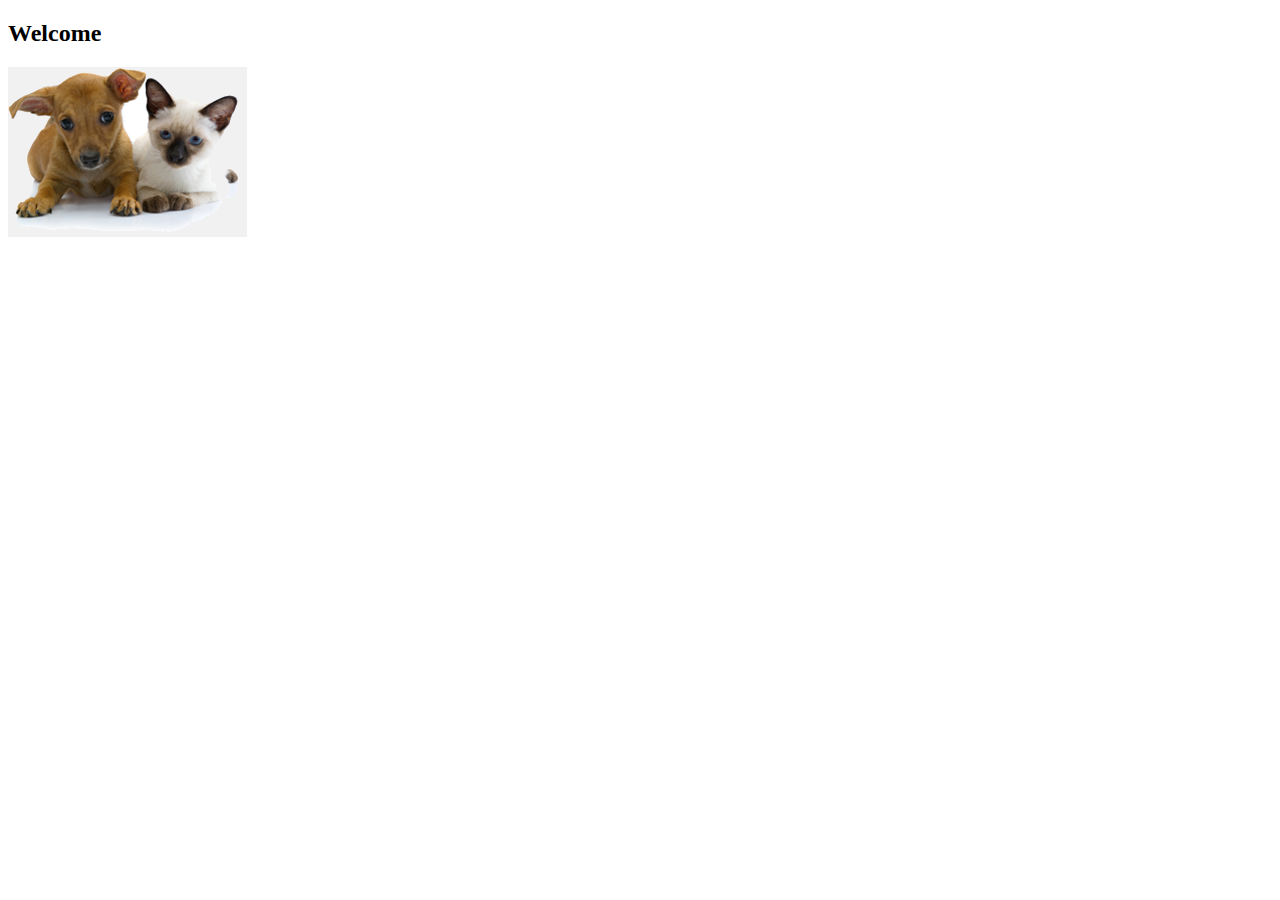
<file: pet_clinic_web/src/main/resources/templates/index.html>
<!DOCTYPE html>
<html th:replace="~{fragments/layout :: layout (~{::body},'home')}" xmlns:th="https://www.thymeleaf.org">

<head>
    <meta charset="UTF-8">
    <title>Pet Clinic Index</title>
</head>
<body>
<h2 th:text="#{welcome}">Welcome</h2>
<div class="row">
    <div class="col-md-12">
        <img class="img-responsive" src="../static/resources/images/pets.png" th:src="@{/resources/images/pets.png}"/>
    </div>
</div>

</body>
</html>
</file>
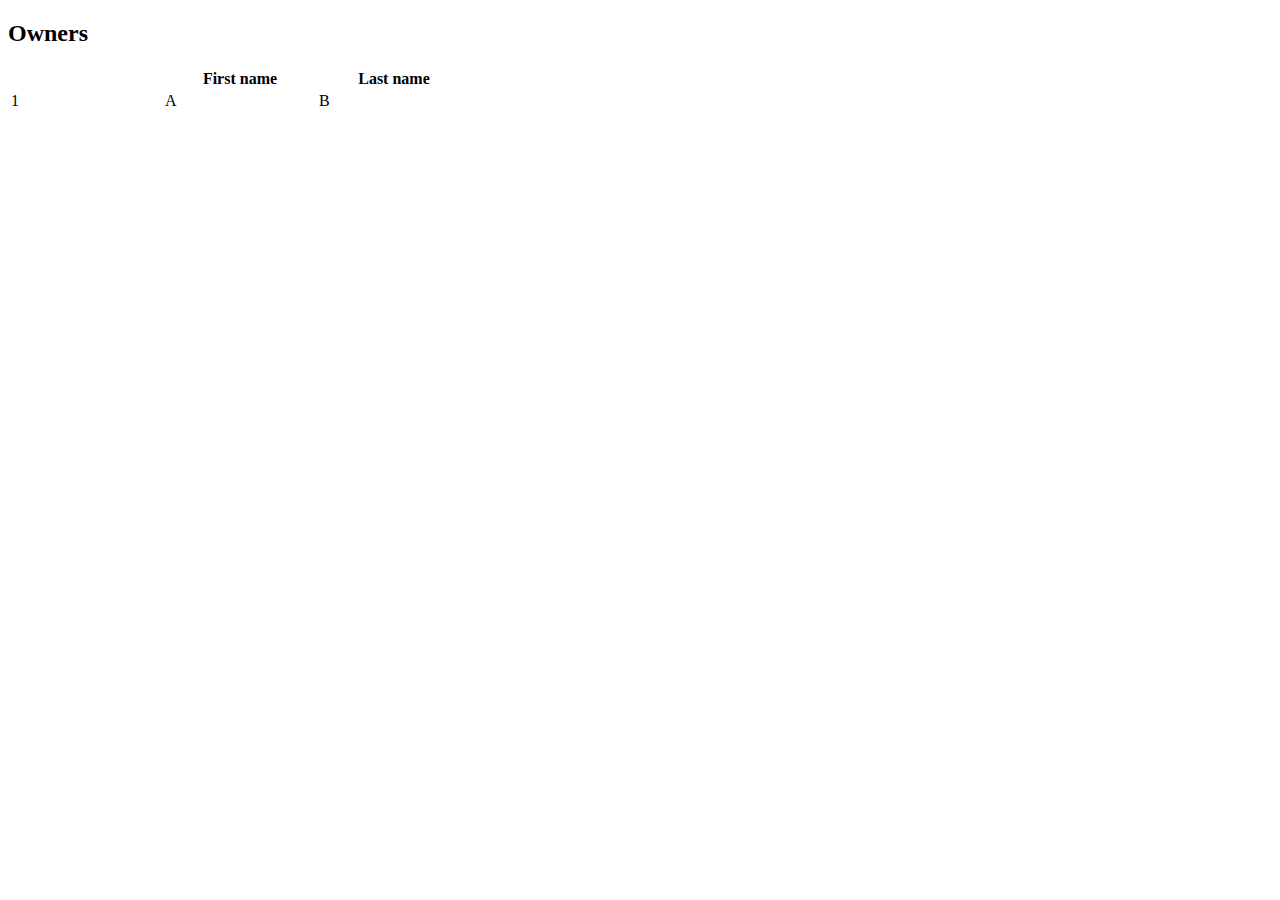
<file: pet_clinic_web/src/main/resources/templates/owners/index.html>
<!DOCTYPE html>
<html lang="en" th:replace="~{fragments/layout :: layout (~{::body},'owners')}" xmlns:th="http://www.thymeleaf.org"
>

<head>
    <meta charset="UTF-8">
    <title>List of Owners</title>
</head>
<body>
<h2 th:text="'List of owners'">Owners</h2>
<table class="table table-striped">
    <thead>
    <tr>
        <th style="width: 150px;"></th>
        <th style="width: 150px;">First name</th>
        <th style="width: 150px;">Last name</th>
    </tr>
    </thead>
    <tbody>
    <tr th:each="owner : ${owners}">
        <td th:text="${owner.id}">1</td>
        <td th:text="${owner.firstName}">A</td>
        <td th:text="${owner.lastName}">B</td>

    </tr>
    </tbody>
</table>
</body>
</html>
</file>
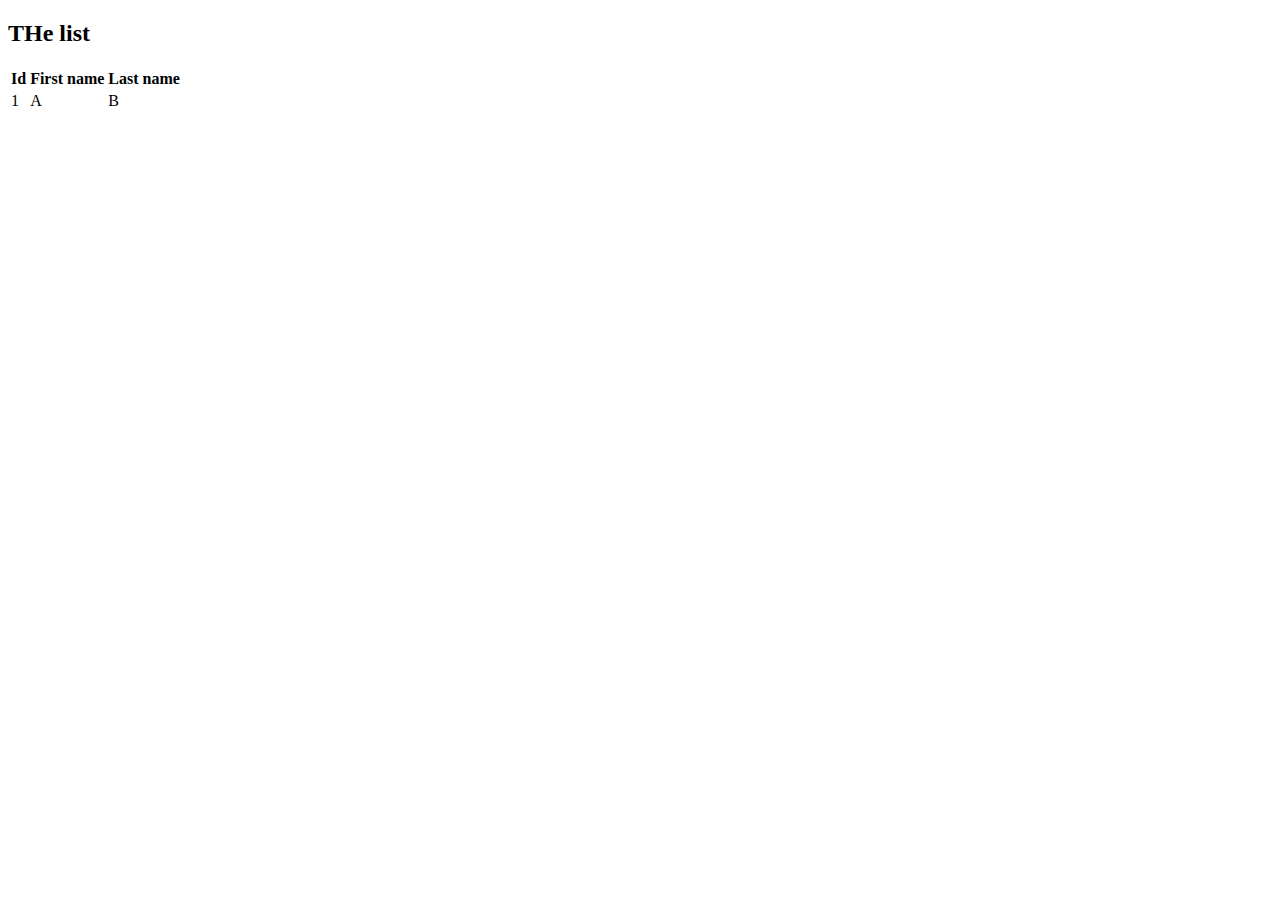
<file: pet_clinic_web/src/main/resources/templates/vets/index.html>
<!DOCTYPE html>
<html lang="en" th:replace="~{fragments/layout :: layout (~{::body},'owners')}" xmlns:th="http://www.thymeleaf.org"
>
<head>
    <meta charset="UTF-8">
    <title>List of Vets</title>
</head>
<body>
<h2 th:text="'List of Vets'">THe list </h2>
<table class="table table-striped">
    <thead>
    <tr>
        <th>Id</th>
        <th>First name</th>
        <th>Last name</th>
    </tr>
    </thead>
    <tbody>
    <tr th:each="vet : ${vets}">
        <td th:text="${vet.id}">1</td>
        <td th:text="${vet.firstName}">A</td>
        <td th:text="${vet.lastName}">B</td>

    </tr>
    </tbody>
</table>
</body>
</html>
</file>
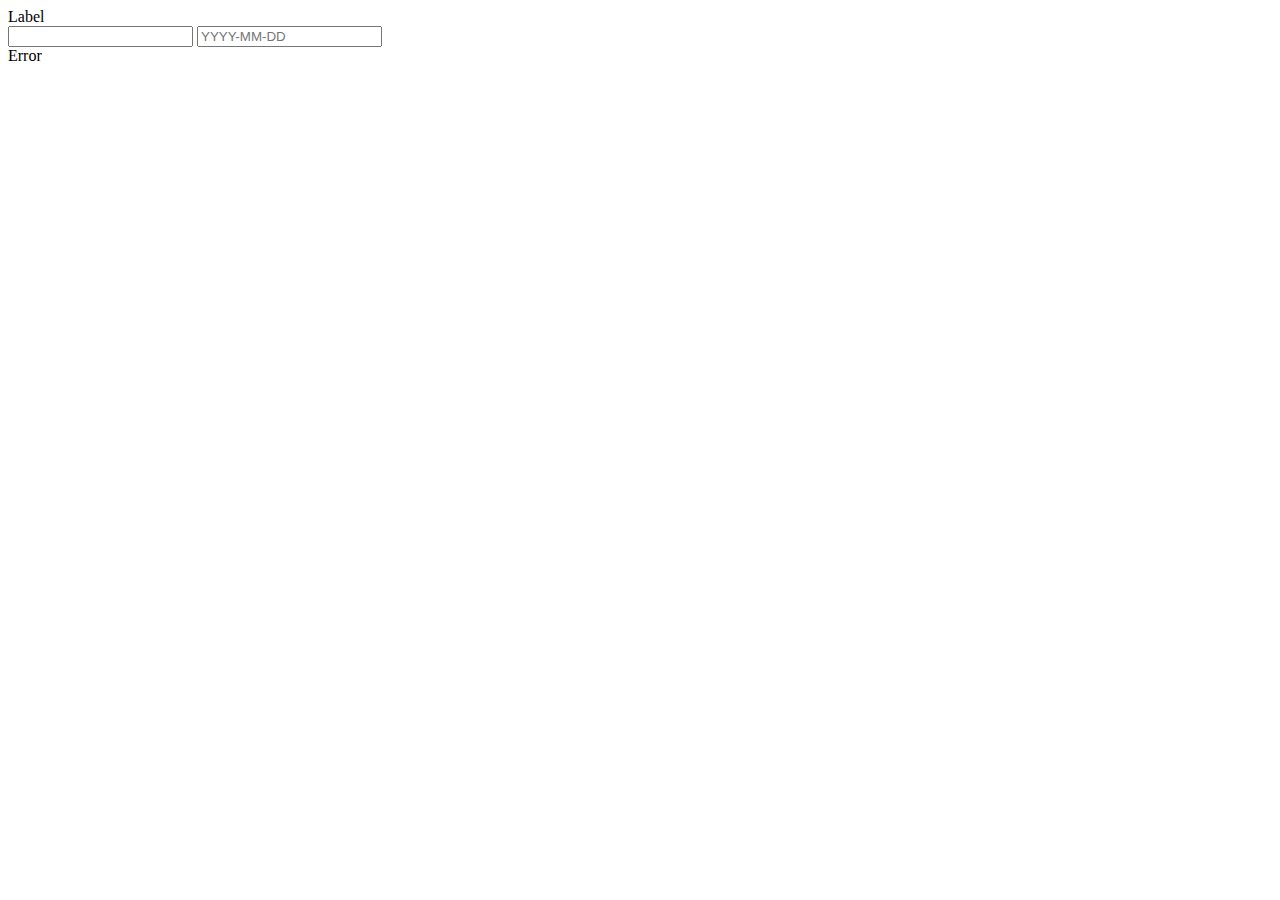
<file: pet_clinic_web/src/main/resources/templates/fragments/inputField.html>
<html xmlns:th="https://www.thymeleaf.org">
<body>
<form>
    <th:block th:fragment="input (label, name, type)">
        <div class="form-group"
             th:class="${'form-group' + (valid ? '' : ' has-error')}"
             th:with="valid=${!#fields.hasErrors(name)}">
            <label class="col-sm-2 control-label" th:text="${label}">Label</label>
            <div class="col-sm-10">
                <div th:switch="${type}">
                    <input class="form-control" th:case="'text'" th:field="*{__${name}__}" type="text"/>
                    <input class="form-control" pattern="(?:19|20)[0-9]{2}-(?:(?:0[1-9]|1[0-2])-(?:0[1-9]|1[0-9]|2[0-9])|(?:(?!02)(?:0[1-9]|1[0-2])-(?:30))|(?:(?:0[13578]|1[02])-31))" placeholder="YYYY-MM-DD" th:case="'date'"
                           th:field="*{__${name}__}" title="Enter a date in this format: YYYY-MM-DD"
                           type="text"/>
                </div>
                <span aria-hidden="true"
                      class="glyphicon glyphicon-ok form-control-feedback"
                      th:if="${valid}"></span>
                <th:block th:if="${!valid}">
            <span
                    aria-hidden="true"
                    class="glyphicon glyphicon-remove form-control-feedback"></span>
                    <span class="help-inline" th:errors="*{__${name}__}">Error</span>
                </th:block>
            </div>
        </div>
    </th:block>
</form>
</body>
</html>
</file>
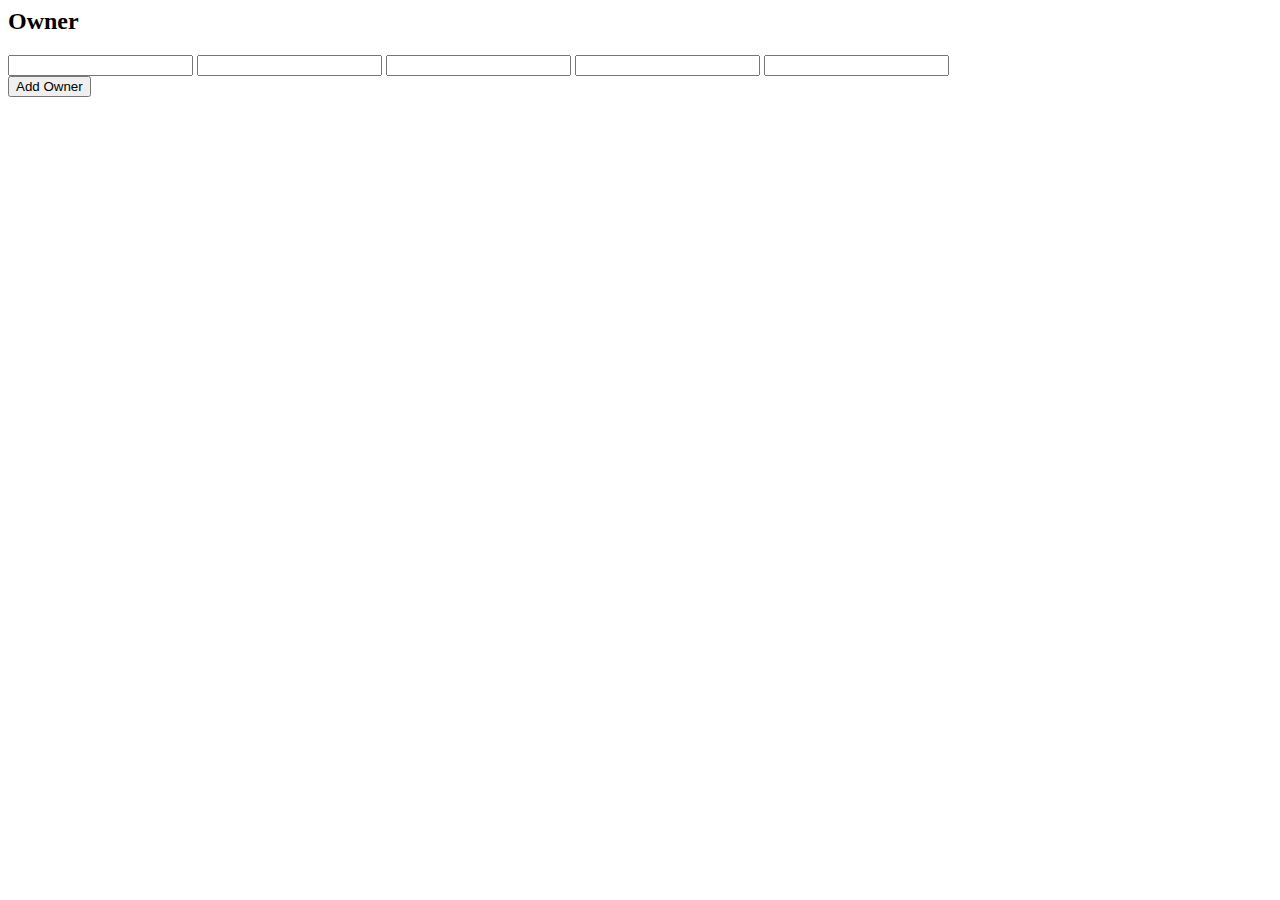
<file: pet_clinic_web/src/main/resources/templates/owners/createOrUpdateOwnerForm.html>
<html xmlns:th="https://www.thymeleaf.org"
  th:replace="~{fragments/layout :: layout (~{::body},'owners')}">

<body>

  <h2>Owner</h2>
  <form th:object="${owner}" class="form-horizontal" id="add-owner-form" method="post">
    <div class="form-group has-feedback">
      <input
        th:replace="~{fragments/inputField :: input ('First Name', 'firstName', 'text')}" />
      <input
        th:replace="~{fragments/inputField :: input ('Last Name', 'lastName', 'text')}" />
      <input
        th:replace="~{fragments/inputField :: input ('Address', 'address', 'text')}" />
      <input
        th:replace="~{fragments/inputField :: input ('City', 'city', 'text')}" />
      <input
        th:replace="~{fragments/inputField :: input ('Telephone', 'telephone', 'text')}" />
    </div>
    <div class="form-group">
      <div class="col-sm-offset-2 col-sm-10">
        <button
          th:with="text=${owner['new']} ? 'Add Owner' : 'Update Owner'"
          class="btn btn-default" type="submit" th:text="${text}">Add
          Owner</button>
      </div>
    </div>
  </form>
</body>
</html>
</file>
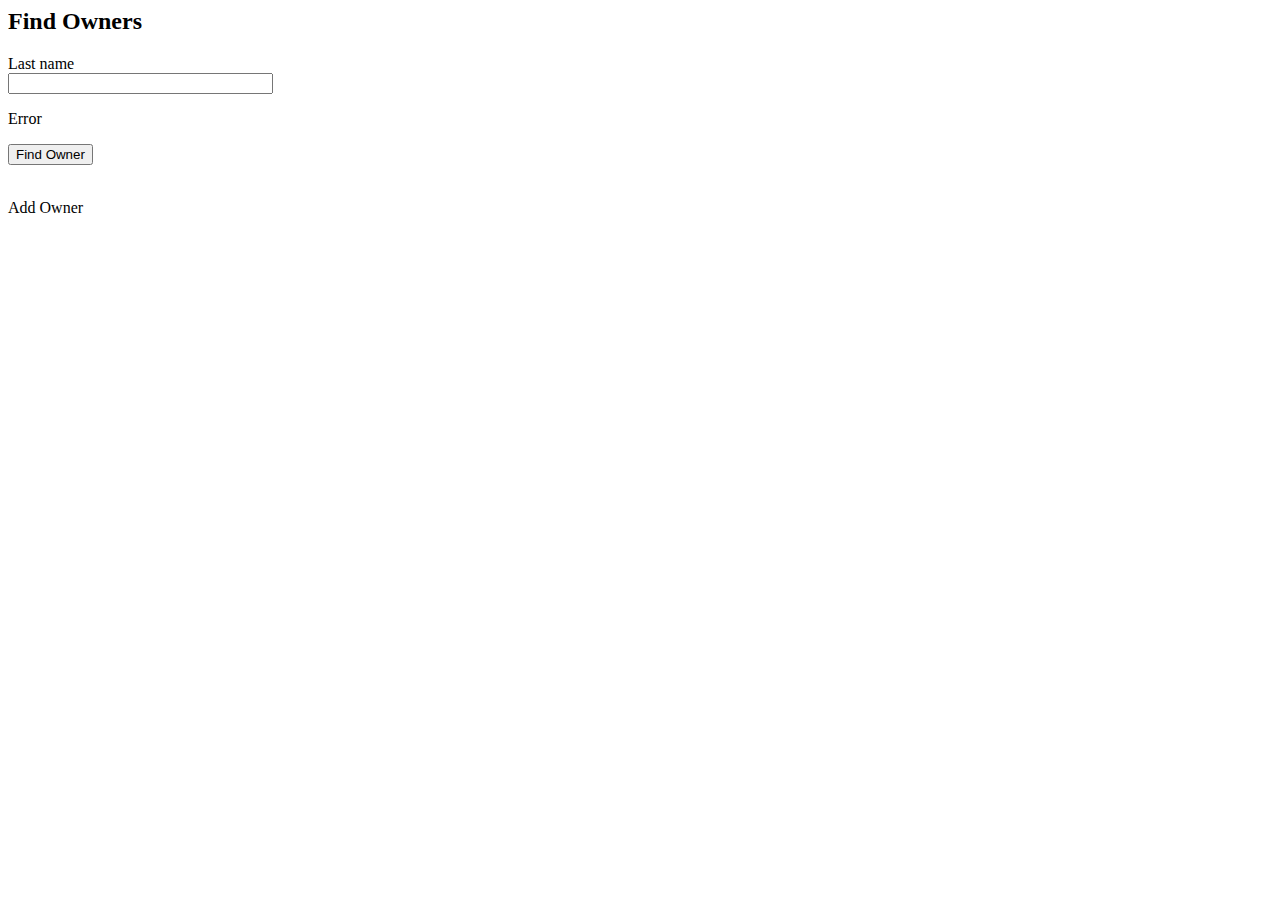
<file: pet_clinic_web/src/main/resources/templates/owners/findOwners.html>
<html xmlns:th="https://www.thymeleaf.org"
  th:replace="~{fragments/layout :: layout (~{::body},'owners')}">

<body>

  <h2>Find Owners</h2>

  <form th:object="${owner}" th:action="@{/owners}" method="get"
    class="form-horizontal" id="search-owner-form">
    <div class="form-group">
      <div class="control-group" id="lastNameGroup">
        <label class="col-sm-2 control-label">Last name </label>
        <div class="col-sm-10">
          <input class="form-control" th:field="*{lastName}" size="30"
            maxlength="80" /> <span class="help-inline"><div
              th:if="${#fields.hasAnyErrors()}">
              <p th:each="err : ${#fields.allErrors()}" th:text="${err}">Error</p>
            </div></span>
        </div>
      </div>
    </div>
    <div class="form-group">
      <div class="col-sm-offset-2 col-sm-10">
        <button type="submit" class="btn btn-default">Find
          Owner</button>
      </div>
    </div>

  </form>

  <br />
  <a class="btn btn-default" th:href="@{/owners/new}">Add Owner</a>

</body>
</html>
</file>
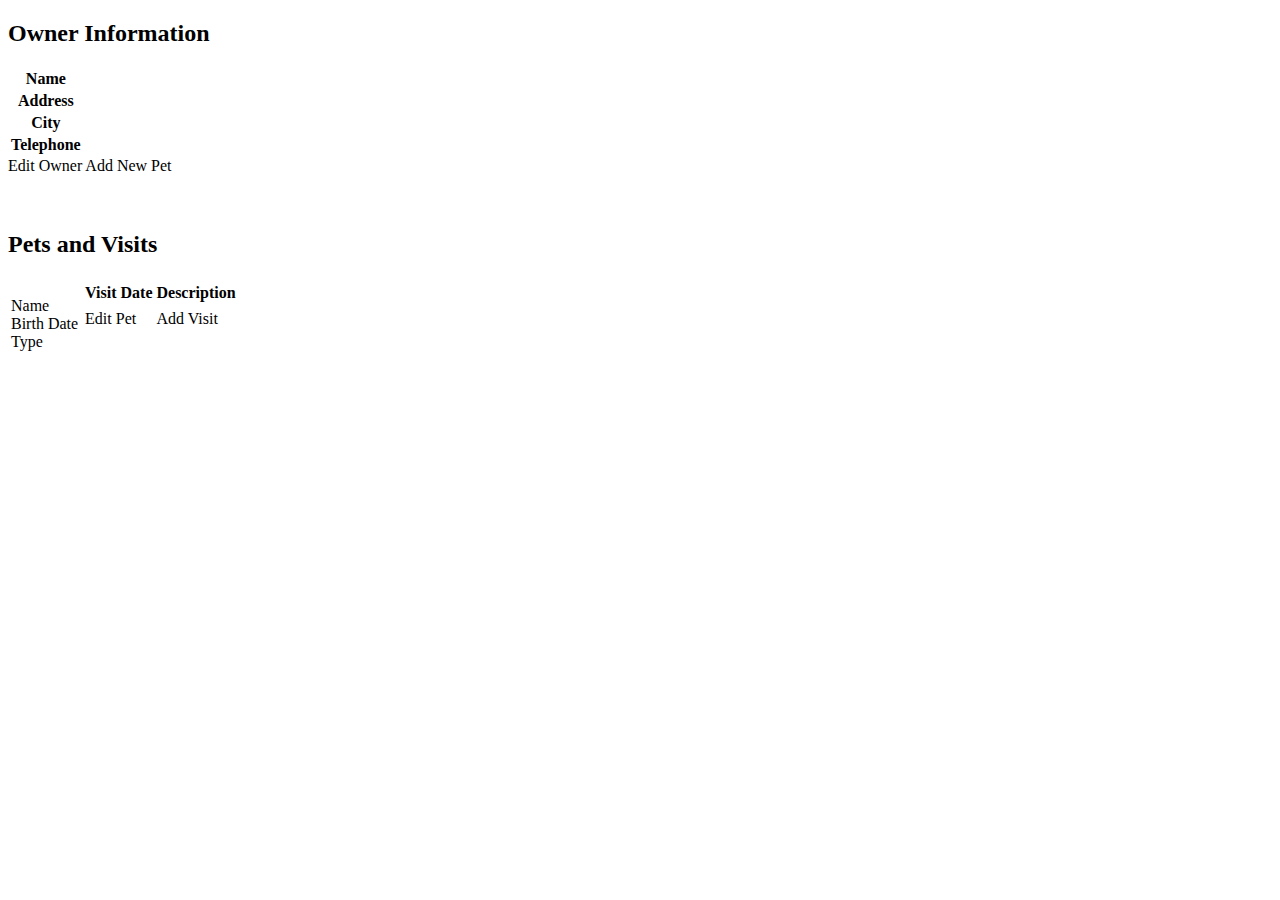
<file: pet_clinic_web/src/main/resources/templates/owners/ownerDetails.html>
<!DOCTYPE html>

<html xmlns:th="https://www.thymeleaf.org"
  th:replace="~{fragments/layout :: layout (~{::body},'owners')}">

  <body>
  
  
    <h2>Owner Information</h2>
  
  
    <table class="table table-striped" th:object="${owner}">
      <tr>
        <th>Name</th>
        <td><b th:text="*{firstName + ' ' + lastName}"></b></td>
      </tr>
      <tr>
        <th>Address</th>
        <td th:text="*{address}" /></td>
      </tr>
      <tr>
        <th>City</th>
        <td th:text="*{city}" /></td>
      </tr>
      <tr>
        <th>Telephone</th>
        <td th:text="*{telephone}" /></td>
      </tr>
    </table>
  
    <a th:href="@{{id}/edit(id=${owner.id})}" class="btn btn-default">Edit
      Owner</a>
    <a th:href="@{{id}/pets/new(id=${owner.id})}" class="btn btn-default">Add
      New Pet</a>
  
    <br />
    <br />
    <br />
    <h2>Pets and Visits</h2>
  
    <table class="table table-striped">
  
      <tr th:each="pet : ${owner.petSet}">
        <td valign="top">
          <dl class="dl-horizontal">
            <dt>Name</dt>
            <dd th:text="${pet.name}" /></dd>
            <dt>Birth Date</dt>
            <dd
              th:text="${#temporals.format(pet.birthDate, 'yyyy-MM-dd')}" /></dd>
            <dt>Type</dt>
            <dd th:text="${pet.petType}" /></dd>
          </dl>
        </td>
        <td valign="top">
          <table class="table-condensed">
            <thead>
              <tr>
                <th>Visit Date</th>
                <th>Description</th>
              </tr>
            </thead>
            <tr th:each="visit : ${pet.visitSet}">
              <td th:text="${#temporals.format(visit.date, 'yyyy-MM-dd')}"></td>
              <td th:text="${visit?.description}"></td>
            </tr>
            <tr>
              <td><a
                th:href="@{{ownerId}/pets/{petId}/edit(ownerId=${owner.id},petId=${pet.id})}">Edit
                  Pet</a></td>
              <td><a
                th:href="@{{ownerId}/pets/{petId}/visits/new(ownerId=${owner.id},petId=${pet.id})}">Add
                  Visit</a></td>
            </tr>
          </table>
        </td>
      </tr>
  
    </table>
  
  </body>

</html>
</file>
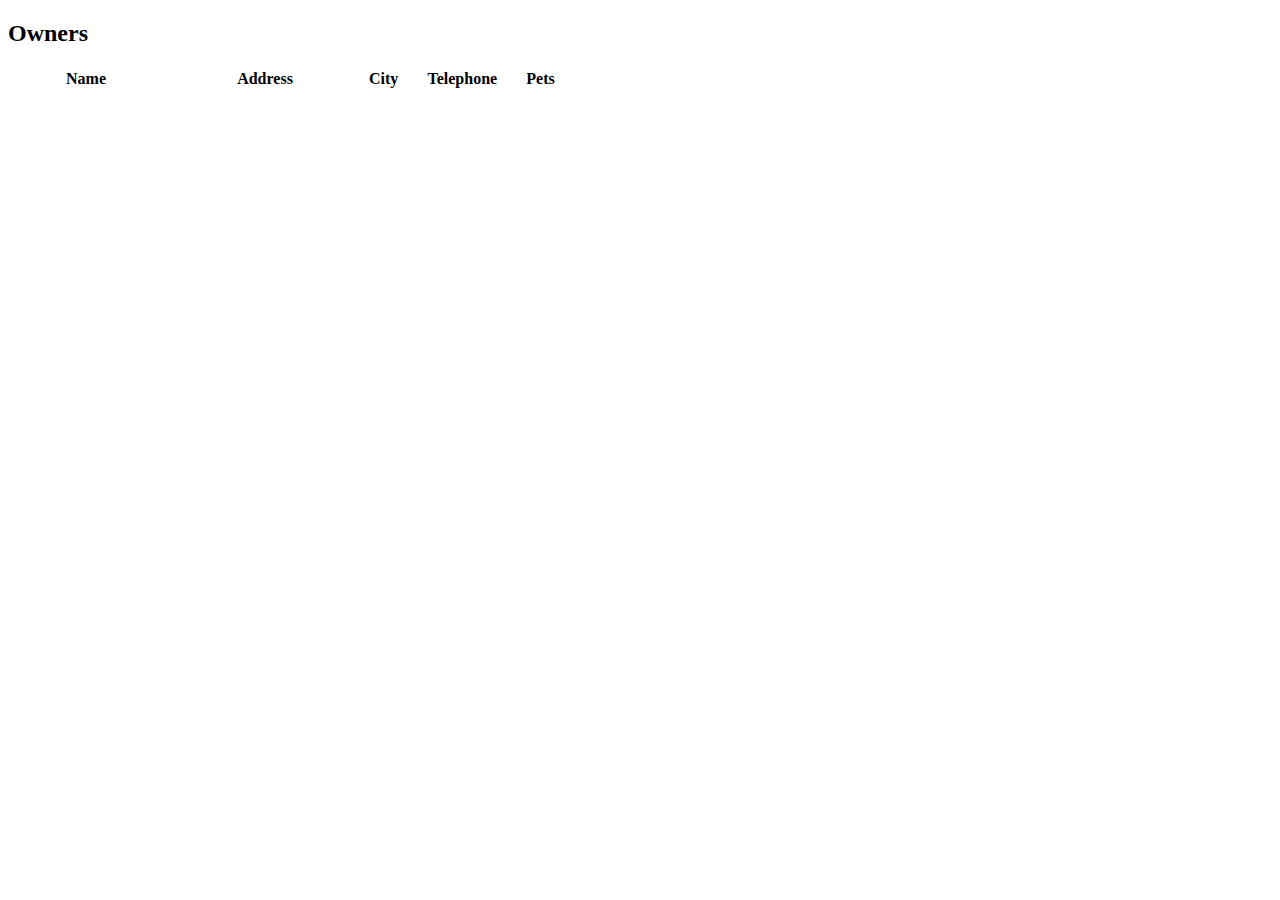
<file: pet_clinic_web/src/main/resources/templates/owners/ownersList.html>
<!DOCTYPE html>

<html xmlns:th="https://www.thymeleaf.org" th:replace="~{fragments/layout :: layout (~{::body},'owners')}">

  <body>

    <h2>Owners</h2>

    <table id="owners" class="table table-striped">
        <thead>
        <tr>
            <th style="width: 150px;">Name</th>
            <th style="width: 200px;">Address</th>
            <th>City</th>
            <th style="width: 120px">Telephone</th>
            <th>Pets</th>
        </tr>
        </thead>
        <tbody>
          <tr th:each="owner : ${selections}">
              <td>
                  <a th:href="@{/owners/__${owner.id}__}" th:text="${owner.firstName + ' ' + owner.lastName}"/></a>
              </td>
              <td th:text="${owner.address}"/>
              <td th:text="${owner.city}"/>
              <td th:text="${owner.telephone}"/>
              <td><span th:each="pet : ${owner.pets}" th:text="${pet.name} "/></td>
          </tr>
        </tbody>
    </table>

  </body>
</html>
</file>
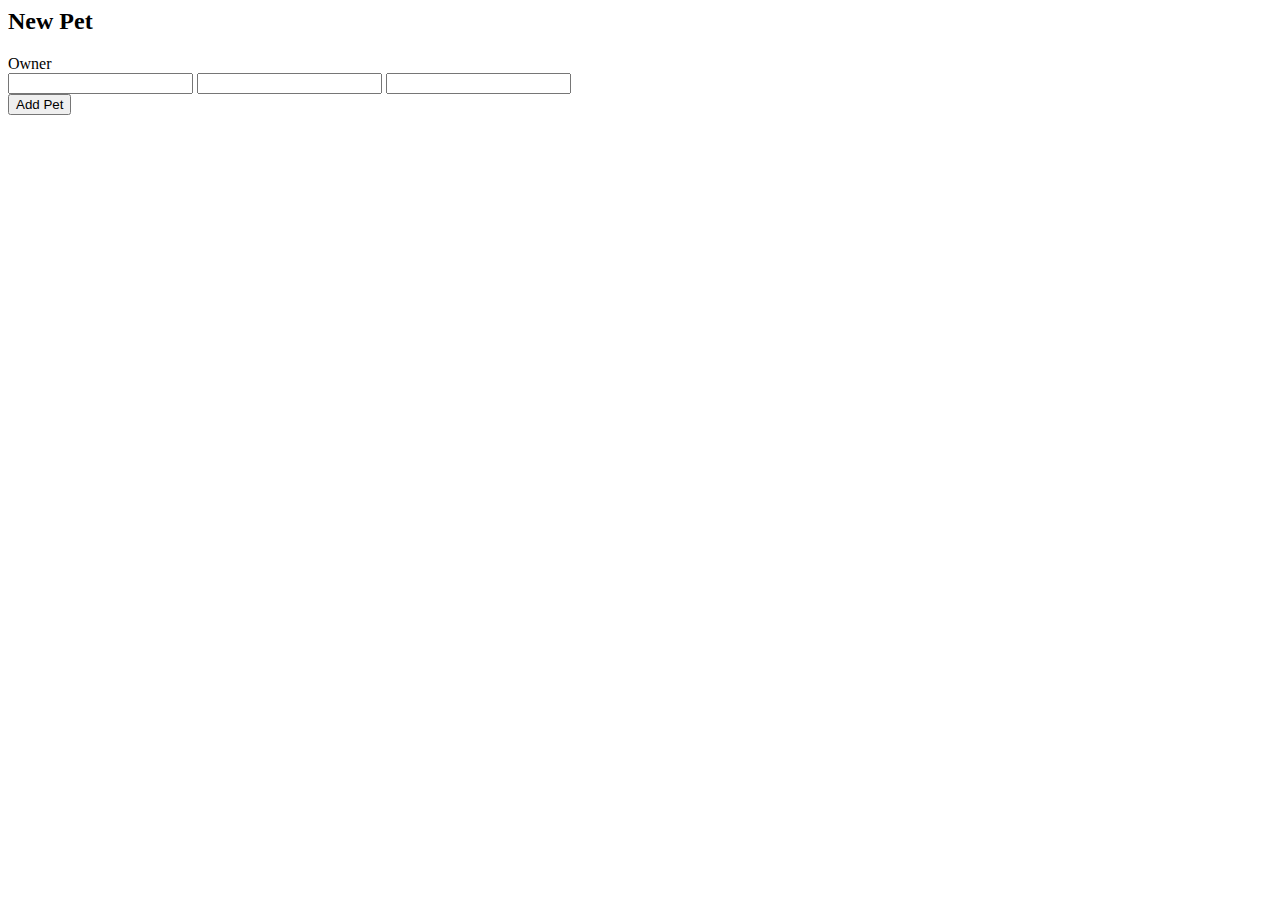
<file: pet_clinic_web/src/main/resources/templates/pets/createOrUpdatePetForm.html>
<html xmlns:th="https://www.thymeleaf.org"
  th:replace="~{fragments/layout :: layout (~{::body},'owners')}">

<body>

  <h2>
    <th:block th:if="${pet['new']}">New </th:block>
    Pet
  </h2>
  <form th:object="${pet}" class="form-horizontal" method="post">
    <input type="hidden" name="id" th:value="*{id}" />
    <div class="form-group has-feedback">
      <div class="form-group">
        <label class="col-sm-2 control-label">Owner</label>
        <div class="col-sm-10">
          <span th:text="${pet.owner?.firstName + ' ' + pet.owner?.lastName}" />
        </div>
      </div>
      <input
        th:replace="~{fragments/inputField :: input ('Name', 'name', 'text')}" />
      <input
        th:replace="~{fragments/inputField :: input ('Birth Date', 'birthDate', 'date')}" />
      <input
        th:replace="~{fragments/selectField :: select ('Type', 'petType', ${types})}" />
    </div>
    <div class="form-group">
      <div class="col-sm-offset-2 col-sm-10">
        <button
          th:with="text=${pet['new']} ? 'Add Pet' : 'Update Pet'"
          class="btn btn-default" type="submit" th:text="${text}">Add
          Pet</button>
      </div>
    </div>
  </form>

</body>

</html>
</file>
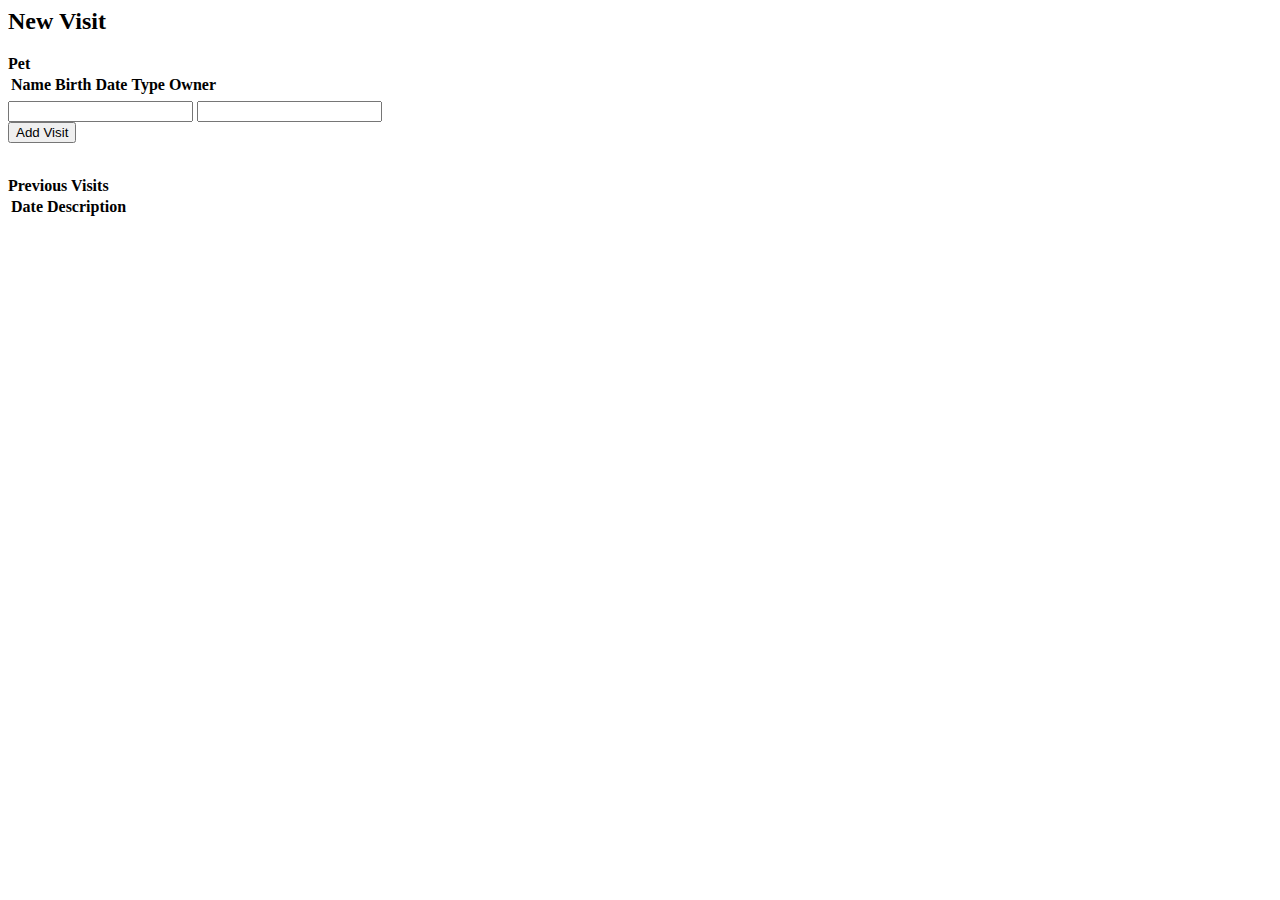
<file: pet_clinic_web/src/main/resources/templates/pets/createOrUpdateVisitForm.html>
<html xmlns:th="https://www.thymeleaf.org"
  th:replace="~{fragments/layout :: layout (~{::body},'owners')}">

<body>

  <h2>
    <th:block th:if="${visit['new']}">New </th:block>
    Visit
  </h2>

  <b>Pet</b>
  <table class="table table-striped">
    <thead>
      <tr>
        <th>Name</th>
        <th>Birth Date</th>
        <th>Type</th>
        <th>Owner</th>
      </tr>
    </thead>
    <tr>
      <td th:text="${pet.name}" /></td>
      <td
        th:text="${#temporals.format(pet.birthDate, 'yyyy-MM-dd')}" /></td>
      <td th:text="${pet.type}" /></td>
      <td
        th:text="${pet.owner?.firstName + ' ' + pet.owner?.lastName}" /></td>
    </tr>
  </table>

  <form th:object="${visit}" class="form-horizontal" method="post">
    <div class="form-group has-feedback">
      <input
        th:replace="~{fragments/inputField :: input ('Date', 'date', 'date')}"  />
      <input
        th:replace="~{fragments/inputField :: input ('Description', 'description', 'text')}" />
    </div>

    <div class="form-group">
      <div class="col-sm-offset-2 col-sm-10">
        <input type="hidden" name="petId" th:value="${pet.id}" />
        <button class="btn btn-default" type="submit">Add Visit</button>
      </div>
    </div>
  </form>

  <br />
  <b>Previous Visits</b>
  <table class="table table-striped">
    <tr>
      <th>Date</th>
      <th>Description</th>
    </tr>
    <tr th:if="${!visit['new']}" th:each="visit : ${pet.visits}">
      <td th:text="${#temporals.format(visit.date, 'yyyy-MM-dd')}" /></td>
      <td th:text=" ${visit.description}" /></td>
    </tr>
  </table>

</body>
</html>
</file>
